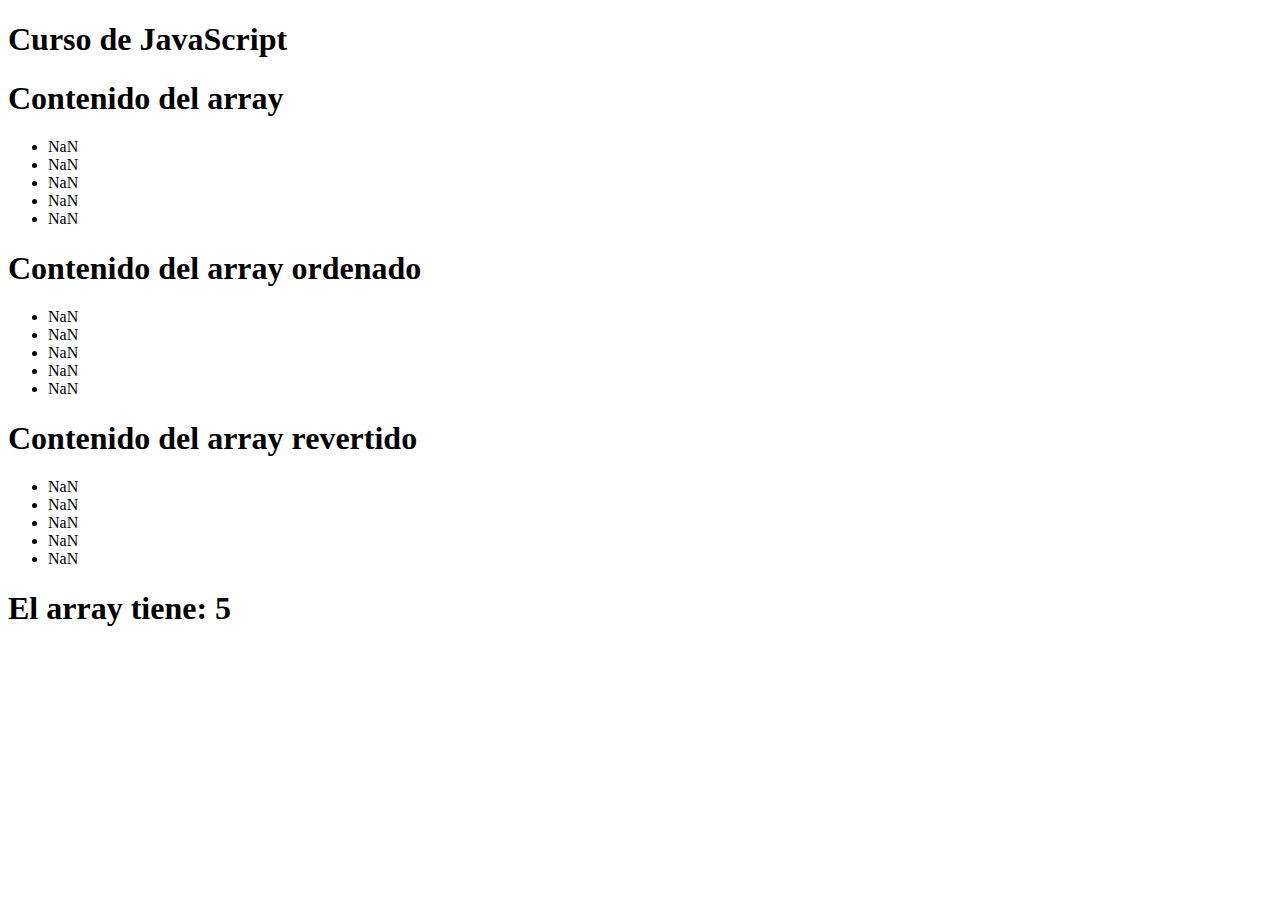
<file: Introduccion.JavaScript/index.html>
<!DOCTYPE html>
<html lang="en">
<head>
    <meta charset="UTF-8">
    <title>Aprendiendo JavaScript</title>
</head>
<body>
    <h1>Curso de JavaScript</h1>
</body>

<!-- 
<script src="JS/01-hola-mundo.js"></script>
<script src="JS/02-variables.js"></script>
<script src="JS/03-let-y-var.js"></script>
<script src="JS/04-constantes.js"></script>
<script src="JS/05-tipos-de-datos.js"></script>
<script src="JS/06-condicionales.js"></script>
<script src="JS/07-switch.js"></script>
<script src="JS/08-bucle-for.js"></script>
<script src="JS/09-while.js"></script>
<script src="JS/10-ventanas.js"></script>
<script src="JS/11-ejercicio1.js"></script>
<script src="JS/12-ejercicio2.js"></script>
<script src="JS/13-ejercicio3.js"></script>
<script src="JS/14-ejercicio4.js"></script>
<script src="JS/15-ejercicio5.js"></script>
<script src="JS/16-ejercicio6.js"></script>
<script src="JS/17-funciones.js"></script>
<script src="JS/18-parametros.js"></script>
<script src="JS/19-funciones-anonimas.js"></script>
<script src="JS/19-funciones-anonimas.js"></script>
<script src="JS/20-ambito.js"></script>
<script src="JS/21-funciones-texto.js"></script>
<script src="JS/22-metodos-de-busqueda.js"></script>
<script src="JS/23-plantillas.js"></script>
<script src="JS/24-arrays.js"></script>
<script src="JS/25-operaciones-arrays.js"></script>
-->

<script src="JS/26-ejercicio-array.js"></script>

</html>
</file>
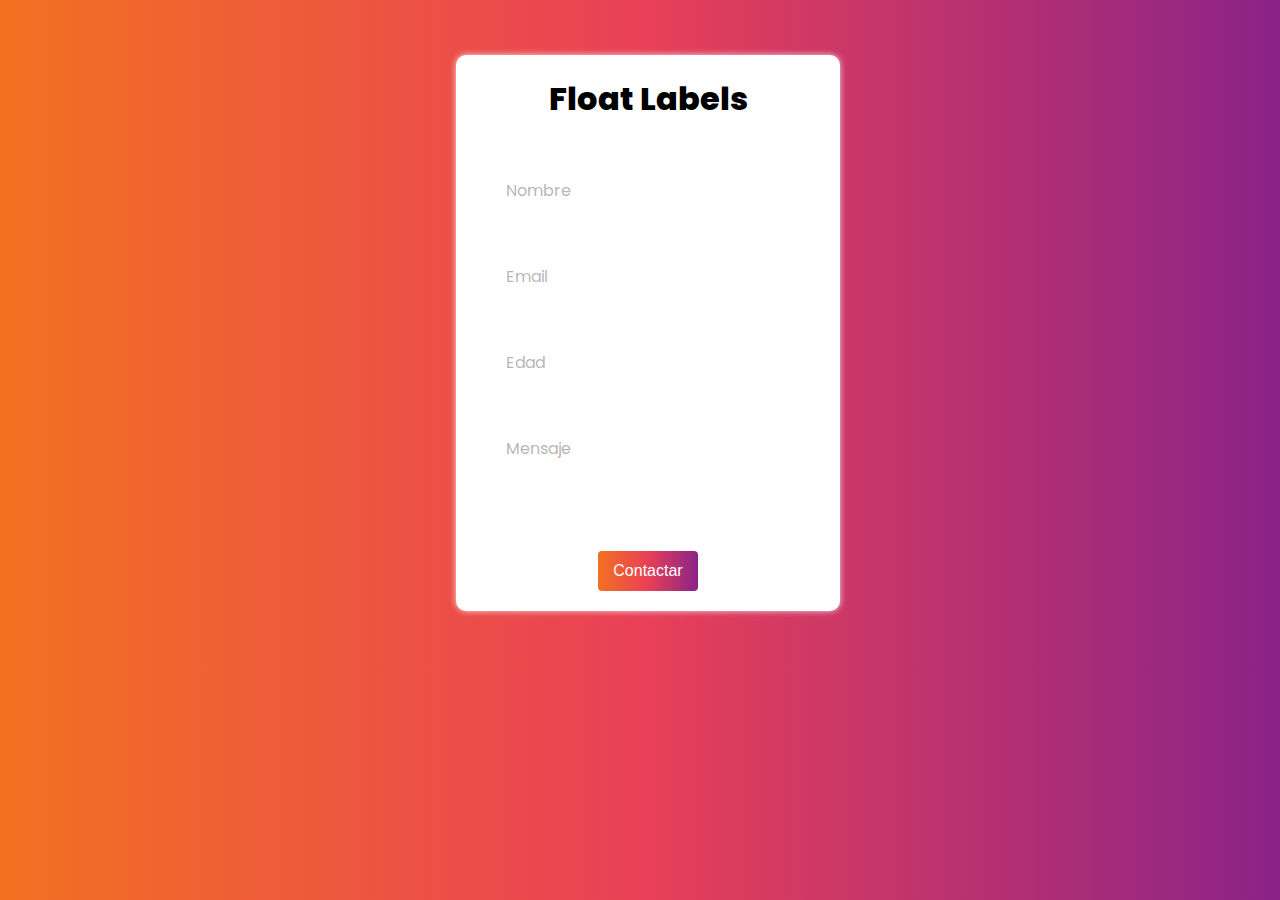
<file: Formulario.Contacto/contactos.html>
<!DOCTYPE html>
<html lang="es">

<head>
    <meta charset="UTF-8">
    <meta name="viewport" content="width=device-width, initial-scale=1.0">
    <meta http-equiv="X-UA-Compatible" content="ie=edge">
    <title>Formulario</title>
    <link rel="stylesheet" href="estilos.css">
    <link href="https://fonts.googleapis.com/css2?family=Poppins:wght@400;800;900&display=swap" rel="stylesheet">
</head>

<body>
    <form action="">
            <h1>Float Labels</h1>
            <div class="grupo">
                <input type="text" name="" id="" required><span class="barra"></span>
                <label>Nombre</label>
            </div>
            <div class="grupo">
                <input type="email" name="" id="" required><span class="barra"></span>
                <label>Email</label>
            </div>
            <div class="grupo">
                <input type="number" name="" id="" required><span class="barra"></span>
                <label>Edad</label>
            </div>
            <div class="grupo">
                <textarea name="" id="" rows="3" required></textarea><span class="barra"></span>
                <label>Mensaje</label>
            </div>
            <button type="submit">Contactar</button>
    </form>
</body>

</html>
</file>
<file: Formulario.Contacto/estilos.css>
:root {
    --colorTextos: #49454567;
}

*,
::befofre,
::after {
    margin: 0;
    padding: 0;
    box-sizing: border-box;
}

body {
    background: #8A2387;
    /* fallback for old browsers */
    background: -webkit-linear-gradient(to right, #F27121, #E94057, #8A2387);
    /* Chrome 10-25, Safari 5.1-6 */
    background: linear-gradient(to right, #F27121, #E94057, #8A2387);
    /* W3C, IE 10+/ Edge, Firefox 16+, Chrome 26+, Opera 12+, Safari 7+ */
    font-family: 'Poppins', sans-serif;
    width: 100%;
    height: 650px;
    display: flex;
    justify-content: center; /*Este lo centra de manera horizontal*/
    align-items: center; /* Este lo centra de manera vertical*/
}

h1 {
    text-align: center;
    margin: 10px 0; /*Margen de 10 pixeles arriba y abajo y a los lados ningun margen*/
    font-weight: 800; /*Usamos el extra-bold de 800 de fontsgoogle*/
}

form{
    background: #fff;
    width: 30%;
    padding: 10px 0;
    border-radius: 10px; /*redondea las esquinas del form*/
    box-shadow: 0 0 6px 0 rgba(255, 255, 255, 0.8);
    margin: auto;
}

form .grupo{
    position: relative;
    margin: 45px;
}

input, textarea{
    background: none;
    color: #c6c6c6;
    font-size: 18px;
    padding: 10px 10px 10px 5px;
    display: block;
    width: 100%;
    border: none;
    border-bottom: 1px solid var (--colorTextos);
    resize: none;
}

input:focus,textarea:focus{
    outline: none;
    color: rgb(94,93,93);
}

input:focus~label, 
input:valid~label, 
textarea:focus~label, textarea:valid~label{
    position: absolute;
    top: -14px;
    font-size: 12px;
    color: #2196F3;
}

label{
    color: var(--colorTextos);
    font-size: 16px;
    position: absolute;
    left: 5px;
    top: 10px;
    transition: 0.5s ease all;
    pointer-events: none;
}



input:focus~.barra::before, textarea:focus~.barra::before{
    width: 100%;
}

.barra {
    position: relative;
    display: block;
    width: 100%;
}

.barra::before {
    content: '';
    height: 2px;
    width: 0;
    bottom: 0;
    position: absolute;
    background: linear-gradient(to right, #F27121, #E94057, #8A2387);
    transition: 0.3s ease all;
    left: 0%;
}

button{
    background: #8A2387;
    /* fallback for old browsers */
    background: -webkit-linear-gradient(to right, #F27121, #E94057, #8A2387);
    /* Chrome 10-25, Safari 5.1-6 */
    background: linear-gradient(to right, #F27121, #E94057, #8A2387);
    /* W3C, IE 10+/ Edge, Firefox 16+, Chrome 26+, Opera 12+, Safari 7+ */
    display: block;
    width: 100px;
    height: 40px;
    border: none;
    color: #fff;
    border-radius: 4px;
    font-size: 16px;
    margin: 10px auto;
    cursor: pointer;
}

@media screen and (max-width:1100px) {
    form{
        width: 50%;
    }
}

@media screen and (max-width:600px) {
    form{
        width: 60%;
    }
}

@media screen and (max-width:450px) {
    form{
        width: 80%;
    }
}

@media screen and (max-width:300px) {
    form{
        width: 90%;
    }
}
</file>
